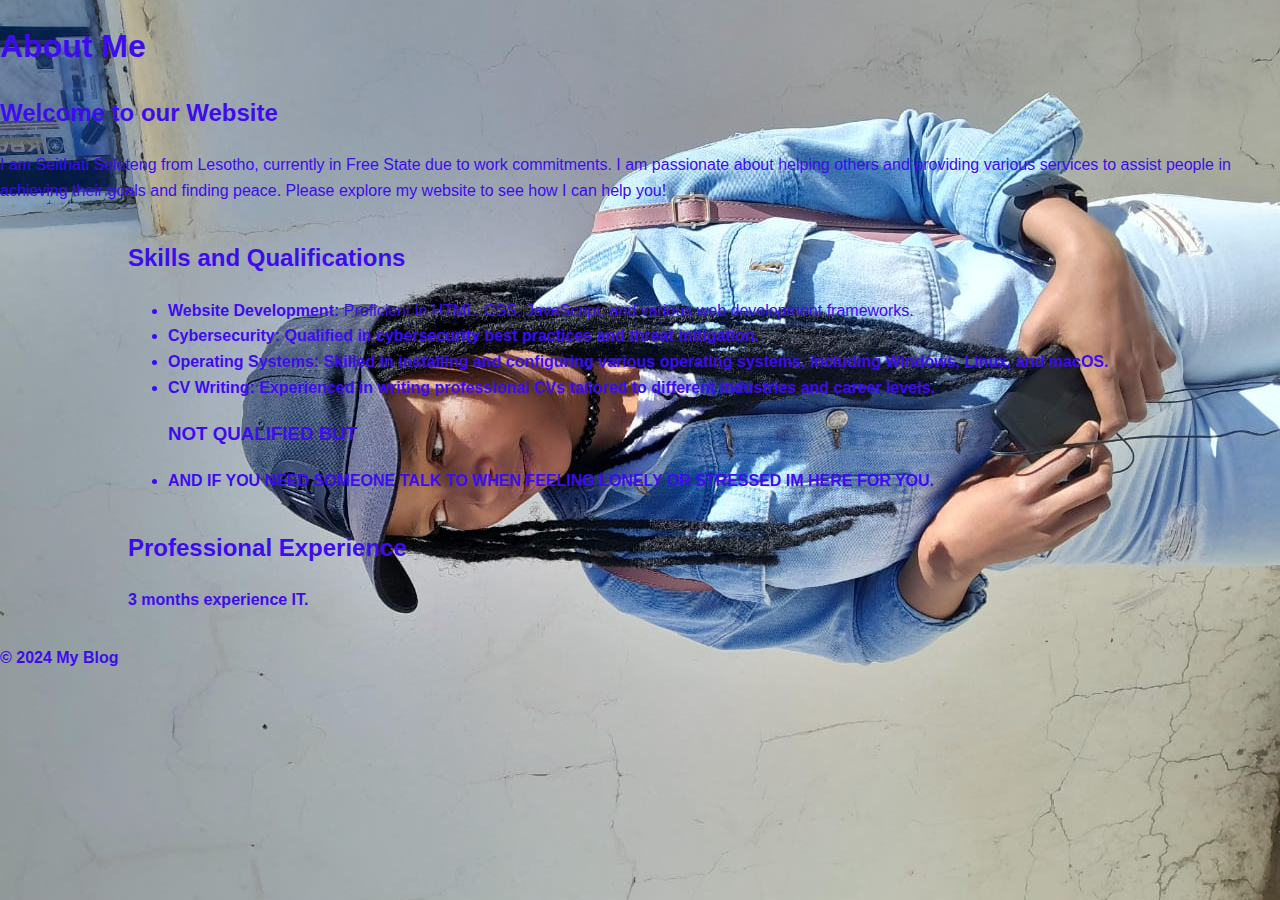
<file: about me.html>
<!DOCTYPE html>
<html lang="en">
<head>
    <meta charset="UTF-8">
    <meta name="viewport" content="width=device-width, initial-scale=1.0">
    <title>About Me</title>
    <link rel="stylesheet" href="about me.css">
</head>
<body>
                <main>
        <h1>About Me</h1>  
    <main>
<section id="introduction">
    <h2>Welcome to our Website</h2>
    <p>I am Seithati Seleteng from Lesotho, currently in Free State due to work commitments. I am passionate about helping others and providing various services to assist people in achieving their goals and finding peace. Please explore my website to see how I can help you!</p>
</section>
<section id="skills">
    <div class="container">
        <h2>Skills and Qualifications</h2>
        <ul>
            <li><strong>Website Development:</strong> Proficient in HTML, CSS, JavaScript, and various web development frameworks.</li>
            <li><strong>Cybersecurity:<Cybe/strong> Qualified in cybersecurity best practices and threat mitigation.</li>
            <li><strong>Operating Systems:</strong> Skilled in installing and configuring various operating systems, including Windows, Linux, and macOS.</li>
            <li><strong>CV Writing:</strong> Experienced in writing professional CVs tailored to different industries and career levels.</li>
          
           

            <h3>NOT QUALIFIED BUT</h3>
            <li>AND IF YOU NEED SOMEONE TALK TO WHEN FEELING LONELY OR STRESSED IM HERE FOR YOU.</li>
        </ul>
    </div>
</section>
<section id="experience">
    <div class="container">
        <h2>Professional Experience</h2>
        <p>
            3 months experience IT.
        </p>
    </div>
</section>
    </main>
    <footer>
        <p>&copy; 2024 My Blog</p>
    </footer>
    </div>
    </main>
    </body>
    </html>
</file>
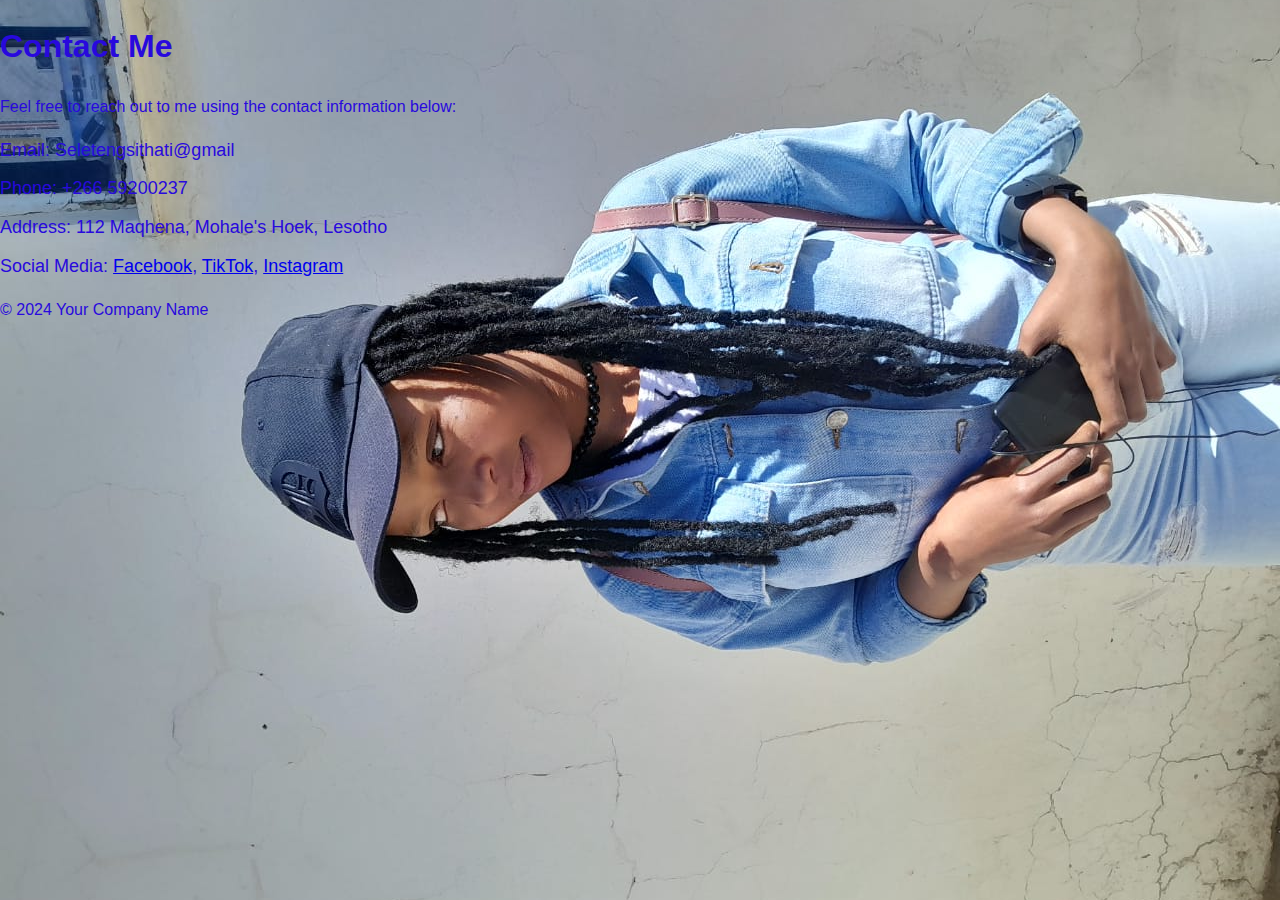
<file: contacts.html>
<!DOCTYPE html>
<html lang="en">
<head>
    <meta charset="UTF-8">
    <meta name="viewport" content="width=device-width, initial-scale=1.0">
    <title>Contact Us</title>
    <link rel="stylesheet" href="contacts.css">
</head>
<body>
        <h1>Contact Me</h1>
        <p>Feel free to reach out to me using the contact information below:</p>
        <ul>
            <li>Email: Seletengsithati@gmail</li>
            <li>Phone: +266 59200237</li>
            <li>Address: 112 Maqhena, Mohale's Hoek, Lesotho</li>
            <li>Social Media: 
                <a href="https://www.facebook.com/profile.php?id=100052882471668/example">Facebook</a>, 
                <a href="tiktok.com/@Seithatiseleteng/example">TikTok</a>, 
                <a href="https://www.instagram.com/example">Instagram</a>
            </li>
        </ul>
    </main>
    <footer>
        <p>&copy; 2024 Your Company Name</p>
    </footer>
</body>
</html>
</file>
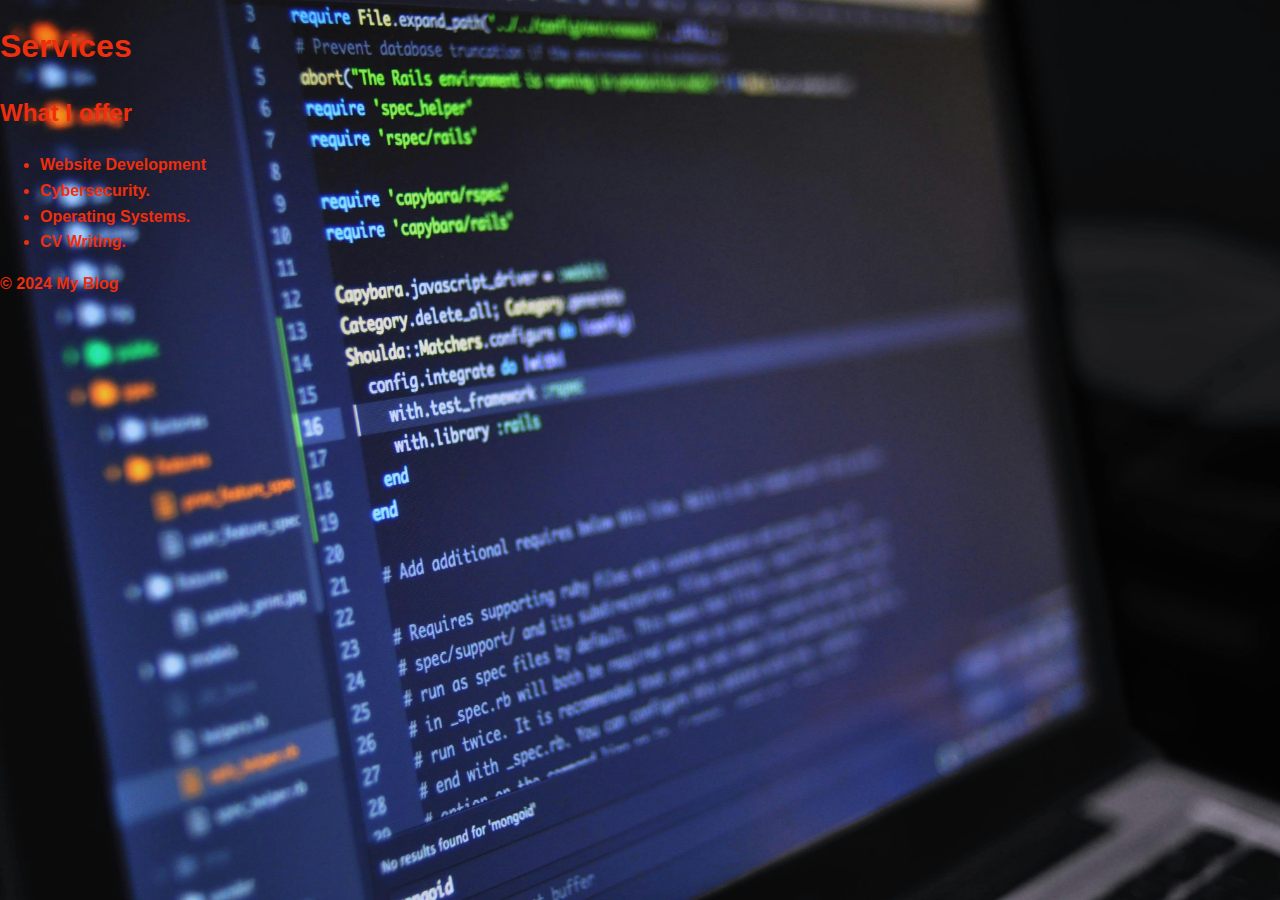
<file: service.html>
<!DOCTYPE html>
<html lang="en">
<head>
    <meta charset="UTF-8">
    <meta name="viewport" content="width=device-width, initial-scale=1.0">
    <title>About Us</title>
    <link rel="stylesheet" href="services.css">
</head>
<body>
                    <main>
        <h1>Services</h1>
        <h2>What I offer</h2>
        <ul>
            <li><strong>Website Development</li>
            <li><strong>Cybersecurity.</li>
            <li><strong>Operating Systems.</li>
            <li><strong>CV Writing.</li>
            
        </ul>
    </main>
    <footer>
        <p>&copy; 2024 My Blog</p>
    </footer>
</html>
</file>
<file: about me.css>
/* General Styles */
body {
    background-image: url('lll.jpg'); /* Path to your background image */
    background-size: cover; /* Ensures the image covers the entire background */
    background-repeat: no-repeat; /* Prevents the image from repeating */
    background-attachment: fixed; /* Keeps the background fixed when scrolling */
    background-position: center; /* Centers the background image */
    font-family: Arial, sans-serif;
    line-height: 1.6;
    margin: 0;
    padding: 0;
    color: #3d0cee;
}

.container {
    width: 80%;
    margin: auto;
    overflow: hidden;
}

/* Header Styles */
header {
    background: rgba(245, 86, 6, 0.8); /* Semi-transparent background */
    color: #fff;
    padding-top: 30px;
    min-height: 70px;
    text-align: center;
    border-bottom: #0779e4 3px solid;
}

header h1 {
    margin: 0;
    font-size: 36px;
}

/* About Us Section */
#about {
    padding: 30px;
    background-image: url('www.jpg'); /* Path to your background image */
    background-size: cover; /* Ensures the image covers the entire section */
    background-repeat: no-repeat; /* Prevents the image from repeating */
    background-position: center; /* Centers the background image */
    color: #ed7d14;
    text-align: center;
}

#about h1 {
    margin-top: 0;
    font-size: 40px;
}
#about p {
    font-size: 18px;
    line-height: 1.6;
}
</file>
<file: contacts.css>
/* General Styles */
body {
    background-image: url('lll.jpg'); /* Path to your background image */
    background-size: cover; /* Ensures the image covers the entire background */
    background-repeat: no-repeat; /* Prevents the image from repeating */
    background-attachment: fixed; /* Keeps the background fixed when scrolling */
    background-position: center; /* Centers the background image */
    font-family: Arial, sans-serif;
    line-height: 1.6;
    margin: 0;
    padding: 0;
    color: #2809dd;
}

.container {
    width: 80%;
    margin: auto;
    overflow: hidden;
}

/* Header Styles */
header {
    background: rgba(42, 4, 207, 0.8); /* Semi-transparent background */
    color: #fff;
    padding-top: 30px;
    min-height: 70px;
    text-align: center;
    border-bottom: #0779e4 3px solid;
}

header h1 {
    margin: 0;
    font-size: 36px;
}

/* About Us Section */
#about {
    padding: 30px;
    background-image: url('www.jpg'); /* Path to your background image */
    background-size: cover; /* Ensures the image covers the entire section */
    background-repeat: no-repeat; /* Prevents the image from repeating */
    background-position: center; /* Centers the background image */
    color: #3108e6;
    text-align: center;
}

#about h1 {
    margin-top: 0;
    font-size: 40px;
}
#about p {
    font-size: 18px;
    line-height: 1.6;
}
header h1 {
    margin: 0;
    font-size: 36px;
}

section {
    margin: 20px 0;
}

h2 {
    margin-top: 0;
    font-size: 30px;
}

ul {
    list-style: none;
    padding: 0;
}

ul li {
    margin: 10px 0;
    font-size: 18px;
}

form {
    width: 70%;
    margin: auto;
}

input, textarea {
    width: 100%;
    padding: 10px;
    margin: 10px 0;
}

input[type="submit"] {
    background: #320ae4;
    color: #fff;
    border: 0;
    padding: 15px;
    cursor: pointer;
}

input[type="submit"]:hover {
    background: #0779e4;
}
</file>
<file: services.css>
/* General Styles */
body {
    background-image: url('www.jpg'); /* Path to your background image */
    background-size: cover; /* Ensures the image covers the entire background */
    background-repeat: no-repeat; /* Prevents the image from repeating */
    background-attachment: fixed; /* Keeps the background fixed when scrolling */
    background-position: center; /* Centers the background image */
    font-family: Arial, sans-serif;
    line-height: 1.6;
    margin: 0;
    padding: 0;
    color: #ee2e0c;
}

.container {
    width: 80%;
    margin: auto;
    overflow: hidden;
}

/* Header Styles */
header {
    background: rgba(245, 86, 6, 0.8); /* Semi-transparent background */
    color: #fff;
    padding-top: 30px;
    min-height: 70px;
    text-align: center;
    border-bottom: #0779e4 3px solid;
}

header h1 {
    margin: 0;
    font-size: 36px;
}

/* About Us Section */
#about {
    padding: 30px;
    background-image: url('www.jpg'); /* Path to your background image */
    background-size: cover; /* Ensures the image covers the entire section */
    background-repeat: no-repeat; /* Prevents the image from repeating */
    background-position: center; /* Centers the background image */
    color: #ed7d14;
    text-align: center;
}

#about h1 {
    margin-top: 0;
    font-size: 40px;
}
#about p {
    font-size: 18px;
    line-height: 1.6;
}
</file>
